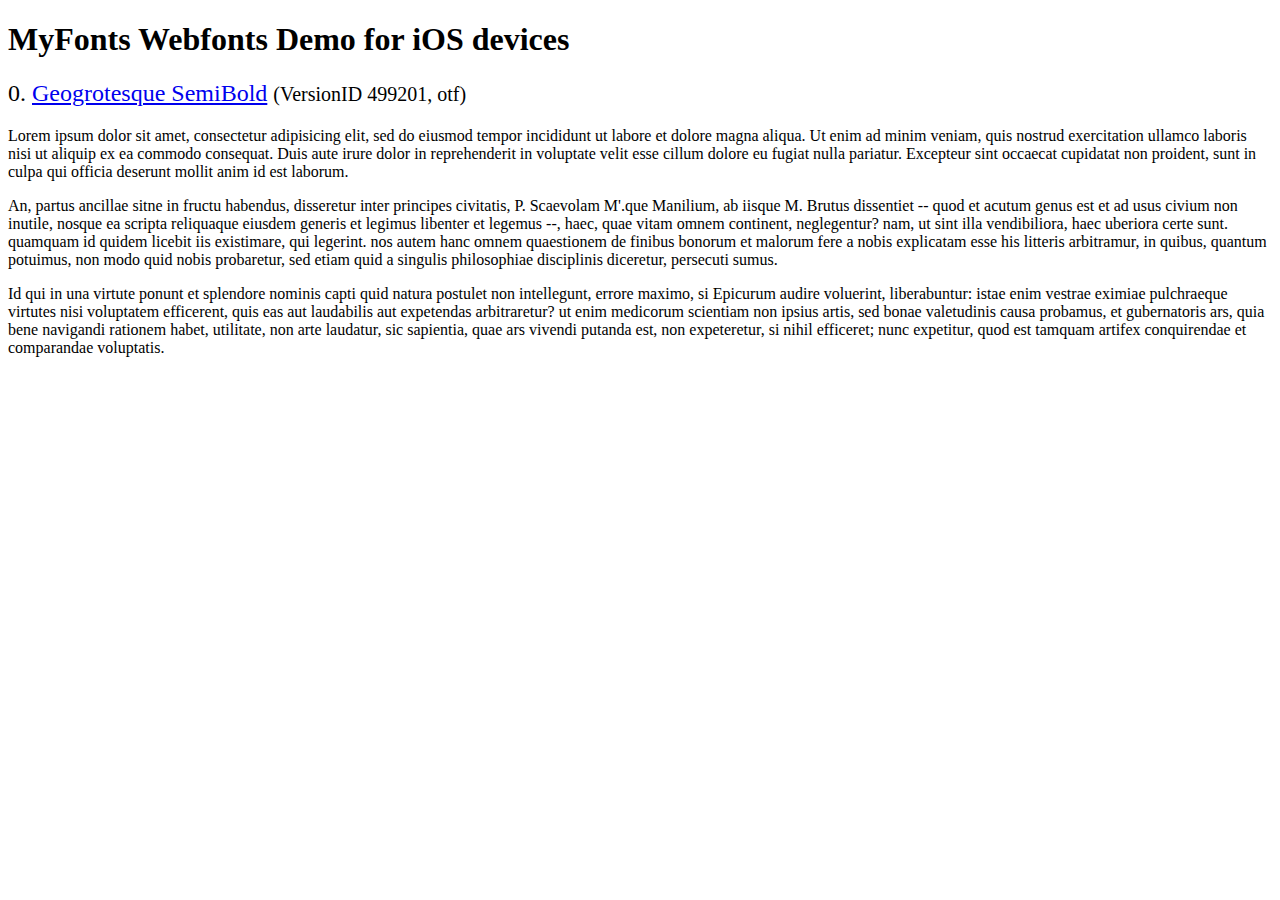
<file: fonts/webfonts/geo-semibold/svg/index.html>
<!DOCTYPE html>
<html>
<head>
<title>MyFonts Webfonts Demo for iOS devices</title>
<meta http-equiv="content-type" content="text/html; charset=utf-8" />

<style type="text/css" media="all">

	h2 {
		 font-weight:normal;
	}

		
	@font-face {
		font-family:"Geogrotesque-SemiBold";
		src:url("style_169898.svg#Geogrotesque-SemiBold") format("svg");
	}
	
	.webfont_0 {
		font-family: Geogrotesque-SemiBold;
	}
		
</style>

</head>

<body>

<h1>MyFonts Webfonts Demo for iOS devices</h1>


<h2>0. <span class='webfont_0'><a href='http://new.myfonts.com/search/style::169898/'>Geogrotesque SemiBold</a></span>
<small>(VersionID 499201, otf)</small>
</h2>

<p class='webfont_0'>Lorem ipsum dolor sit amet, consectetur adipisicing elit, sed do eiusmod tempor incididunt ut labore et dolore magna aliqua. Ut enim ad minim veniam, quis nostrud exercitation ullamco laboris nisi ut aliquip ex ea commodo consequat. Duis aute irure dolor in reprehenderit in voluptate velit esse cillum dolore eu fugiat nulla pariatur. Excepteur sint occaecat cupidatat non proident, sunt in culpa qui officia deserunt mollit anim id est laborum.</p>

<p class='webfont_0'>An, partus ancillae sitne in fructu habendus, disseretur inter principes civitatis, P. Scaevolam M'.que Manilium, ab iisque M. Brutus dissentiet -- quod et acutum genus est et ad usus civium non inutile, nosque ea scripta reliquaque eiusdem generis et legimus libenter et legemus --, haec, quae vitam omnem continent, neglegentur? nam, ut sint illa vendibiliora, haec uberiora certe sunt. quamquam id quidem licebit iis existimare, qui legerint. nos autem hanc omnem quaestionem de finibus bonorum et malorum fere a nobis explicatam esse his litteris arbitramur, in quibus, quantum potuimus, non modo quid nobis probaretur, sed etiam quid a singulis philosophiae disciplinis diceretur, persecuti sumus.</p>

<p class='webfont_0'>Id qui in una virtute ponunt et splendore nominis capti quid natura postulet non intellegunt, errore maximo, si Epicurum audire voluerint, liberabuntur: istae enim vestrae eximiae pulchraeque virtutes nisi voluptatem efficerent, quis eas aut laudabilis aut expetendas arbitraretur? ut enim medicorum scientiam non ipsius artis, sed bonae valetudinis causa probamus, et gubernatoris ars, quia bene navigandi rationem habet, utilitate, non arte laudatur, sic sapientia, quae ars vivendi putanda est, non expeteretur, si nihil efficeret; nunc expetitur, quod est tamquam artifex conquirendae et comparandae voluptatis.</p>




</body>
</html>
</file>
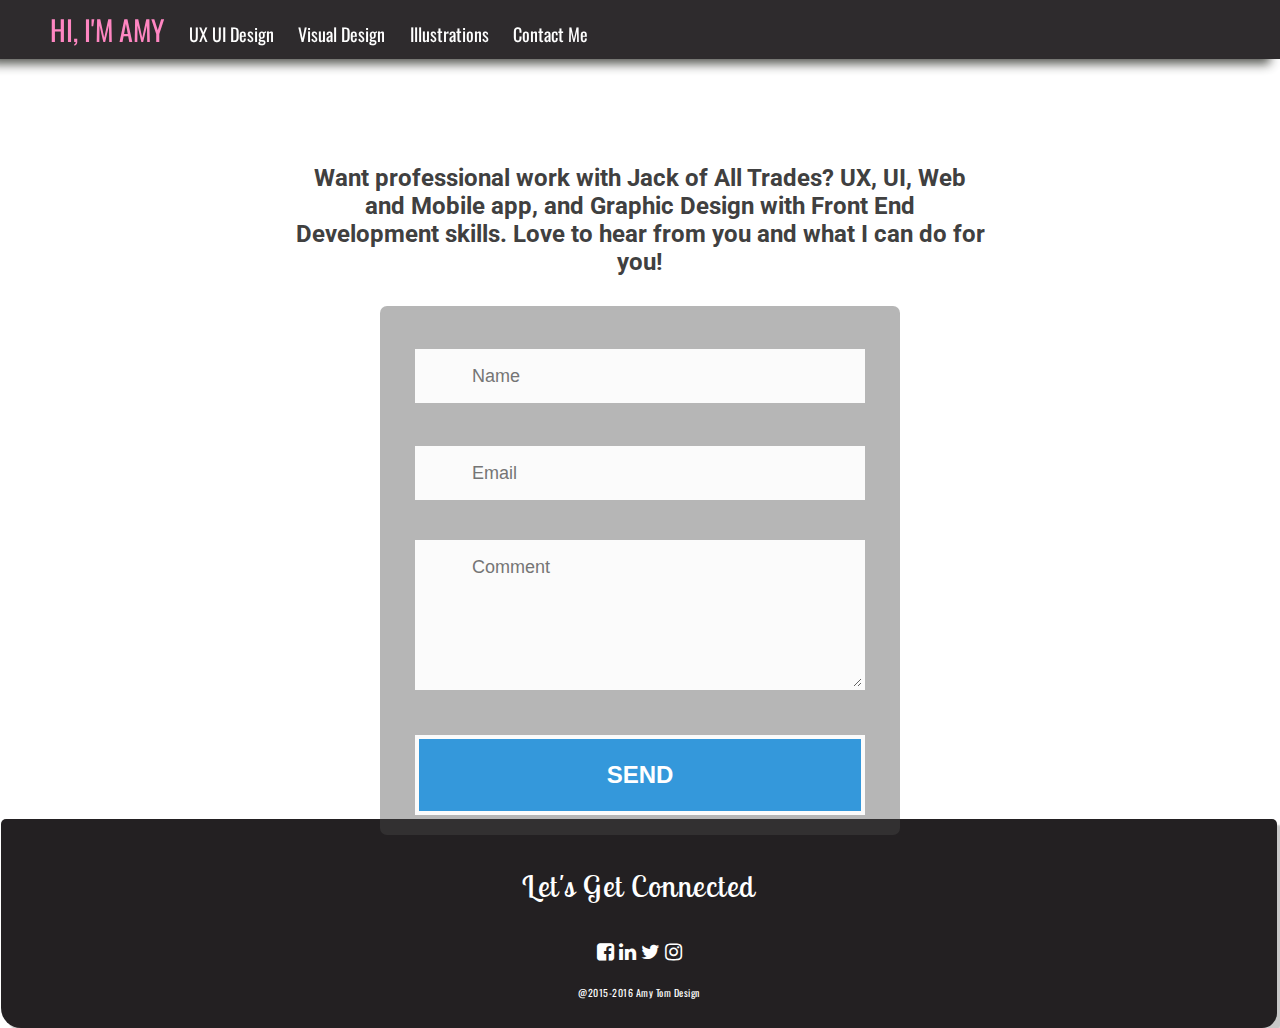
<file: contactme.html>
<!DOCTYPE html>
<html lang="en">
<head>
	<meta charset="UTF-8">
	<link rel="stylesheet" href="css/contactme.css">
	<link href='//fonts.googleapis.com/css?family=Lobster+Two' rel='stylesheet' type='text/css'>
	<link href='//fonts.googleapis.com/css?family=Poller+One' rel='stylesheet' type='text/css'>
	<link href='//fonts.googleapis.com/css?family=Oswald' rel='stylesheet' type='text/css'>
	<link href='//fonts.googleapis.com/css?family=Roboto' rel='stylesheet' type='text/css'>
    <link rel="stylesheet" href="css/font-awesome.css">
    <link href="http://maxcdn.bootstrapcdn.com/font-awesome/4.1.0/css/font-awesome.min.css" rel="stylesheet">


	<title>Amy Tom &#124; Contact Me</title>
</head>
<body>
	<section class="navigation-menu">
		<div class="navigation">
      <ul class="links">
        <li id="home"><a href="index.html">HI, I'M AMY</a></li>
        <li><a href="webdesignpage.html">UX UI Design</a></li>
        <li><a href="graphicdesign.html">Visual Design</a></li>
        <li><a href="illustrations.html">Illustrations</a></li>
        <li><a href="contactme.html" class="filter_btn">Contact Me <span class="on"></a></li>
      </ul>
    	</div>
    </section>
    <section class="info">
    	<div class="content">
    		<h1 class="nothing">this is nothing just to fill up the top.</h1>
    		<h1 class="contact-title">Contact Me</h1>

    <div id="contact-me">
      <h1 class="letstalk">Drop Me a Line</h1>
      <h2 class="subtitle">Want professional work with Jack of All Trades? UX, UI, Web and Mobile app, and Graphic Design with Front End Development skills. Love to hear from you and what I can do for you!</h2>
    </div>
        
<div id="form-main">
  <div id="form-div">
    <form class="form" id="form1" action="mailto:amymeetom@gmail.com">
      
      <p class="name">
        <input name="name" type="text" class="validate[required,custom[onlyLetter],length[0,100]] feedback-input" placeholder="Name" id="name" />
      </p>
      
      <p class="email">
        <input name="email" type="text" class="validate[required,custom[email]] feedback-input" id="email" placeholder="Email" />
      </p>
      
      <p class="text">
        <textarea name="body" class="validate[required,length[6,300]] feedback-input" id="comment" placeholder="Comment"></textarea>
      </p>
      
      
      <div class="submit">
        <input type="submit" value="SEND" id="button-blue"/>
        <div class="ease"></div>
      </div>
    </form>
  </div>
    	</div>
    </section>
    <footer class="footer">
    <p class="linkme">Let's Get Connected</p>
    <div class="sociallinks">
      <ul>
        <li><a href="http://www.facebook.com/amytom87" target="_blank"><i class='fa fa-facebook-square'></i></a></li>
        <li><a href="https://www.linkedin.com/in/amytom" target="_blank"><i class='fa fa-linkedin'></i></a></li>
        <li><a href="https://twitter.com/amywebdesigns" target="_blank"><i class='fa fa-twitter'></i></a></li>
        <li><a href="http://instagram.com/lilmswtheart/" target="_blank"><i class='fa fa-instagram'></i></a></li>
      </ul>
      <p class="copyright">&#64;2015-2016 Amy Tom Design</p>
    </div>
  </footer>
  <script>
  (function(i,s,o,g,r,a,m){i['GoogleAnalyticsObject']=r;i[r]=i[r]||function(){
  (i[r].q=i[r].q||[]).push(arguments)},i[r].l=1*new Date();a=s.createElement(o),
  m=s.getElementsByTagName(o)[0];a.async=1;a.src=g;m.parentNode.insertBefore(a,m)
  })(window,document,'script','https://www.google-analytics.com/analytics.js','ga');

  ga('create', 'UA-71195028-2', 'auto');
  ga('send', 'pageview');

</script>
  
</body>
</html>
</file>
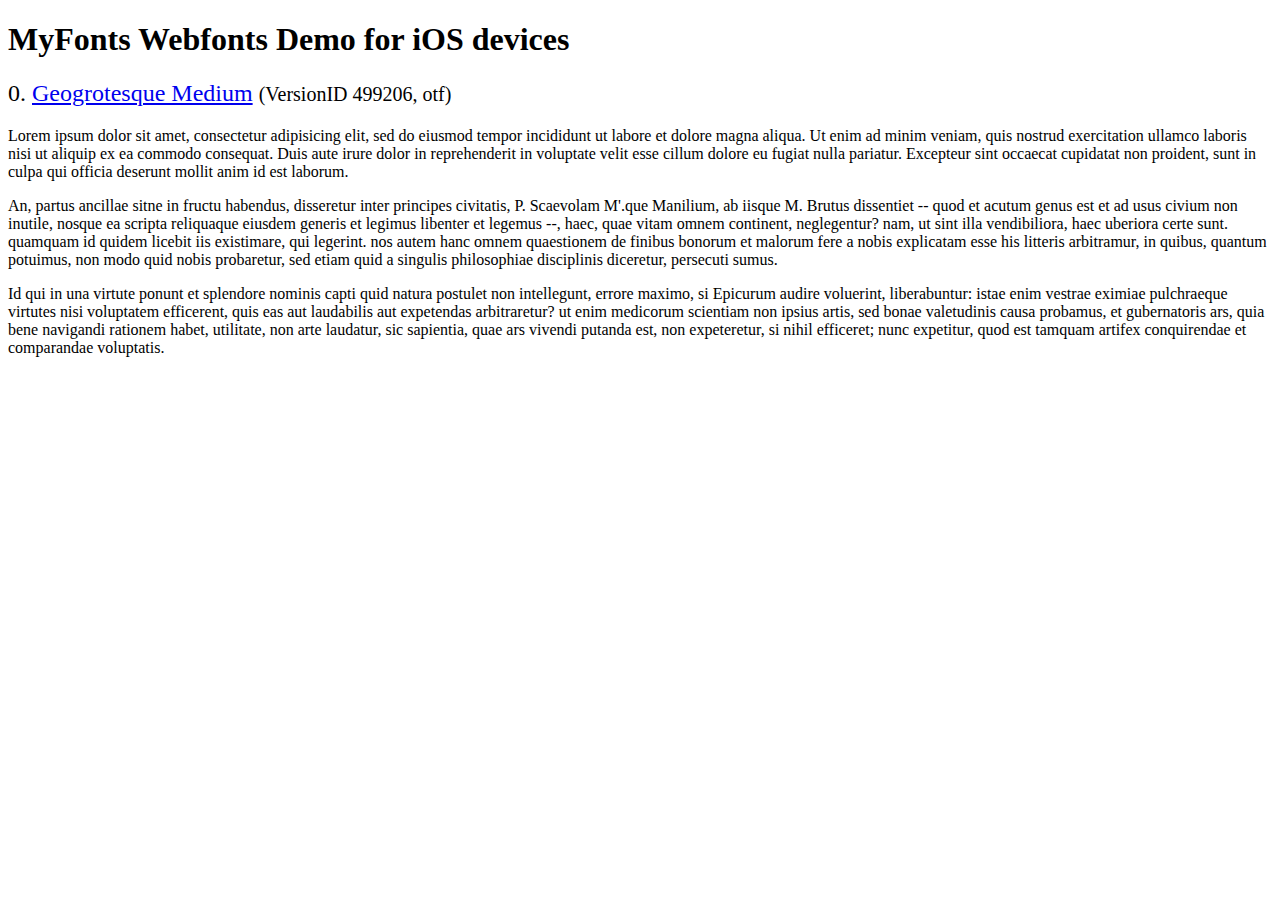
<file: fonts/webfonts/geo-medium/svg/svg_test.html>
<!DOCTYPE html>
<html>
<head>
<title>MyFonts Webfonts Demo for iOS devices</title>
<meta http-equiv="content-type" content="text/html; charset=utf-8" />

<style type="text/css" media="all">

	h2 {
		 font-weight:normal;
	}

		
	@font-face {
		font-family:"Geogrotesque-Medium";
		src:url("1110FC_0.svg#Geogrotesque-Medium") format("svg");
	}
	
	.webfont_0 {
		font-family: Geogrotesque-Medium;
	}
		
</style>

</head>

<body>

<h1>MyFonts Webfonts Demo for iOS devices</h1>


<h2>0. <span class='webfont_0'><a href='http://new.myfonts.com/search/style::169904/'>Geogrotesque Medium</a></span>
<small>(VersionID 499206, otf)</small>
</h2>

<p class='webfont_0'>Lorem ipsum dolor sit amet, consectetur adipisicing elit, sed do eiusmod tempor incididunt ut labore et dolore magna aliqua. Ut enim ad minim veniam, quis nostrud exercitation ullamco laboris nisi ut aliquip ex ea commodo consequat. Duis aute irure dolor in reprehenderit in voluptate velit esse cillum dolore eu fugiat nulla pariatur. Excepteur sint occaecat cupidatat non proident, sunt in culpa qui officia deserunt mollit anim id est laborum.</p>

<p class='webfont_0'>An, partus ancillae sitne in fructu habendus, disseretur inter principes civitatis, P. Scaevolam M'.que Manilium, ab iisque M. Brutus dissentiet -- quod et acutum genus est et ad usus civium non inutile, nosque ea scripta reliquaque eiusdem generis et legimus libenter et legemus --, haec, quae vitam omnem continent, neglegentur? nam, ut sint illa vendibiliora, haec uberiora certe sunt. quamquam id quidem licebit iis existimare, qui legerint. nos autem hanc omnem quaestionem de finibus bonorum et malorum fere a nobis explicatam esse his litteris arbitramur, in quibus, quantum potuimus, non modo quid nobis probaretur, sed etiam quid a singulis philosophiae disciplinis diceretur, persecuti sumus.</p>

<p class='webfont_0'>Id qui in una virtute ponunt et splendore nominis capti quid natura postulet non intellegunt, errore maximo, si Epicurum audire voluerint, liberabuntur: istae enim vestrae eximiae pulchraeque virtutes nisi voluptatem efficerent, quis eas aut laudabilis aut expetendas arbitraretur? ut enim medicorum scientiam non ipsius artis, sed bonae valetudinis causa probamus, et gubernatoris ars, quia bene navigandi rationem habet, utilitate, non arte laudatur, sic sapientia, quae ars vivendi putanda est, non expeteretur, si nihil efficeret; nunc expetitur, quod est tamquam artifex conquirendae et comparandae voluptatis.</p>




</body>
</html>
</file>
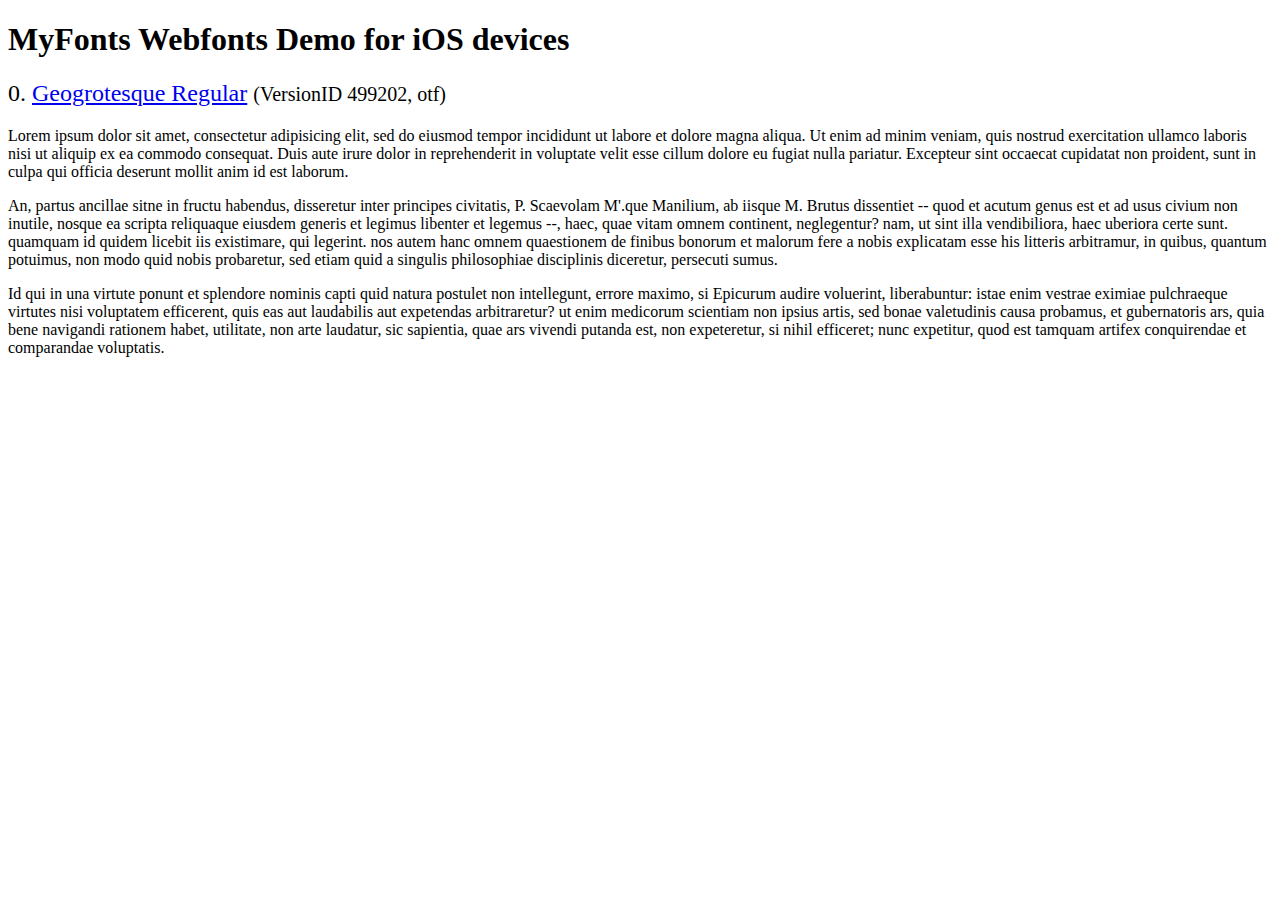
<file: fonts/webfonts/geo-regular/svg/svg_test.html>
<!DOCTYPE html>
<html>
<head>
<title>MyFonts Webfonts Demo for iOS devices</title>
<meta http-equiv="content-type" content="text/html; charset=utf-8" />

<style type="text/css" media="all">

	h2 {
		 font-weight:normal;
	}

		
	@font-face {
		font-family:"Geogrotesque-Regular";
		src:url("11014B_0.svg#Geogrotesque-Regular") format("svg");
	}
	
	.webfont_0 {
		font-family: Geogrotesque-Regular;
	}
		
</style>

</head>

<body>

<h1>MyFonts Webfonts Demo for iOS devices</h1>


<h2>0. <span class='webfont_0'><a href='http://new.myfonts.com/search/style::169901/'>Geogrotesque Regular</a></span>
<small>(VersionID 499202, otf)</small>
</h2>

<p class='webfont_0'>Lorem ipsum dolor sit amet, consectetur adipisicing elit, sed do eiusmod tempor incididunt ut labore et dolore magna aliqua. Ut enim ad minim veniam, quis nostrud exercitation ullamco laboris nisi ut aliquip ex ea commodo consequat. Duis aute irure dolor in reprehenderit in voluptate velit esse cillum dolore eu fugiat nulla pariatur. Excepteur sint occaecat cupidatat non proident, sunt in culpa qui officia deserunt mollit anim id est laborum.</p>

<p class='webfont_0'>An, partus ancillae sitne in fructu habendus, disseretur inter principes civitatis, P. Scaevolam M'.que Manilium, ab iisque M. Brutus dissentiet -- quod et acutum genus est et ad usus civium non inutile, nosque ea scripta reliquaque eiusdem generis et legimus libenter et legemus --, haec, quae vitam omnem continent, neglegentur? nam, ut sint illa vendibiliora, haec uberiora certe sunt. quamquam id quidem licebit iis existimare, qui legerint. nos autem hanc omnem quaestionem de finibus bonorum et malorum fere a nobis explicatam esse his litteris arbitramur, in quibus, quantum potuimus, non modo quid nobis probaretur, sed etiam quid a singulis philosophiae disciplinis diceretur, persecuti sumus.</p>

<p class='webfont_0'>Id qui in una virtute ponunt et splendore nominis capti quid natura postulet non intellegunt, errore maximo, si Epicurum audire voluerint, liberabuntur: istae enim vestrae eximiae pulchraeque virtutes nisi voluptatem efficerent, quis eas aut laudabilis aut expetendas arbitraretur? ut enim medicorum scientiam non ipsius artis, sed bonae valetudinis causa probamus, et gubernatoris ars, quia bene navigandi rationem habet, utilitate, non arte laudatur, sic sapientia, quae ars vivendi putanda est, non expeteretur, si nihil efficeret; nunc expetitur, quod est tamquam artifex conquirendae et comparandae voluptatis.</p>




</body>
</html>
</file>
<file: css/contactme.css>
/*Contact Me CSS*/
.footer {
text-align: center;
}
body {

}
p,
.descriptions, .contact-info {
font-family: 'oswald', serif;
letter-spacing: 0.05em;
font-size: 30px;
list-style-type: none;
float: center;
margin-left: auto;
margin-right: auto;
}
.navigation {
font-size: 18px;
position: fixed;
background-color:#232022;
width: 100%;
-webkit-font-smoothing: antialiased;
height: 70px;
margin-top: -32.5px;
margin-left: -8px;
box-shadow: -10px 5px 10px 0px #4E504A;
opacity: 0.95;
z-index: 200;
}
.navigation li {
color: black;
font-family: 'Oswald';
font-size: 18px;
display: inline;
width: 100%;
float: center;
padding: 0px 10px;
}
.navigation a:link {
color: white;
text-decoration: none;
}
.navigation a:hover {
color: #5AB4E3;
text-decoration: none;
}
.navigation a:visited {
color: white;
text-decoration: none;
}
ul.links {
  margin-top: 20px;
}
.contact-info {
max-width: 38em;
margin-left: 40%;
margin-right: auto;
margin-top: 1em;
letter-spacing: 0.05em;
text-shadow: 2px 4px 5px #ffffff;
}
.contact-title,
.web-projects-title {
  margin-left: 30%;
  color: white;
  opacity: 0;
}
h2, h1 {
color: #740639;
font-family: 'Lobster Two', cursive;
}
.footer {
border-radius: 5px 5px 15px 20px;
box-shadow: 6px 6px 2px #C8C8C8;
background-size: 900px;
background-position: cover;
background-repeat: no-repeat;
background-color: #232022;
color: white;
padding: 18px 0;
letter-spacing: 0.0em;
margin-top: -202px;
width: 101%;
margin-left:-7.16px;
}
.linkme {
font-size: 30px;
font-family: 'Lobster Two', cursive;
}
.sociallinks {
font-family: 'Oswald', sans-serif;
font-size: 20px;
}
.sociallinks ul {
padding:0px;
}
.sociallinks li {
list-style-type: none;
display: inline-block;
}
.sociallinks i {
  color: white;
}
.footer .sociallinks a:link {
color: #FFF;
text-decoration: none;
}
.footer .sociallinks a:hover {
color: #FFB3FF;
text-decoration: none;
}
.footer .sociallinks a:visited {
color: #FF9900;
text-decoration: none;
}
@media only screen and (max-width: 500px) {
    .mastheader {
      padding: 2em 0;
    }
    .masthead-heading {
      font-size: 2em;
    }
    .footer {
      padding: 1em 0;
    }
    .sociallinks, p, .linkme, .cover{
      font-size: .8em;
    }
    .moreaboutme,
    .projects, .job-title,
    .bit-about-me,
    .info, .web-header {
      font-size: 1em;
      padding: 1em 5px;
    }
    .contact-info {
      font-size: 1em;
      padding: 1em 20px 1em -10px;
    }
    .navigation {
      padding: 15px 5px;
      font-size: .01em;
    }
    .mesa,
    .love,
    .neverfails,
    .third-place,
    .lovecoding {
      font-size: 1.5em;
      padding: 1em 5px;
    }
  }
}
#home {
  font-size:18px ;
  text-shadow: 2px 2px 8px #CF0053;
  font-color: #232022;
  margin-top: -5px;
}
.navigation .home-icon {
  width: 29px;
  margin-top: 2px;
}
.amy-tom {
  margin-top: 0.2em;
  margin-bottom: 50px;
  font-size: 80px;
  font-family: 'Lobster Two', cursive;
  color: #720000;
  -webkit-font-smoothing: antialiased;
}
.content {
  margin-bottom: 300px;
  background-size: cover;
  background-repeat: no-repeat;
  width: 100%;
  height: 700px;
  background-attachment: fixed;
}
.nothing {
  color: #FAFAFA;
  opacity: 0;
}
.copyright {
  font-size: 10px;
}

/**Drop me a Line**/
.letstalk {
  text-align: center;
  font-family: 'roboto', sans-serif;
  font-size:38px;
  margin-top: -50px;
  color: white;
}
.subtitle {
  text-align: center;
  font-family: 'roboto', sans-serif;
  font-size: 24px;
  margin: 0 auto;
  color: #404040;
  width: 55%;
}

/*Contact Form**/
@import url(http://fonts.googleapis.com/css?family=Montserrat:400,700);

html{    background:url(https://cloud.githubusercontent.com/assets/11380566/15007929/86137ff2-11aa-11e6-8a4c-6f378e8322c2.jpg) no-repeat;
  background-size: cover;
  height:100%;
}

#feedback-page{
  text-align:center;
}

#form-main{
  width:100%;
  float:left;
  padding-top:0px;
  z-index: -3;
}

#form-div {
  background-color:rgba(72,72,72,0.4);
  padding-left:35px;
  padding-right:35px;
  padding-top:10px;
  padding-bottom:20px;
  width: 450px;
  float: left;
  left: 50%;
  position: absolute;
  margin-top:30px;
  margin-left: -260px;
  -moz-border-radius: 7px;
  -webkit-border-radius: 7px;
}

.feedback-input {
  color:#3c3c3c;
  font-family: Helvetica, Arial, sans-serif;
  font-weight:500;
  font-size: 18px;
  border-radius: 0;
  line-height: 22px;
  background-color: #fbfbfb;
  padding: 13px 13px 13px 54px;
  margin-bottom: 10px;
  width:100%;
  -webkit-box-sizing: border-box;
  -moz-box-sizing: border-box;
  -ms-box-sizing: border-box;
  box-sizing: border-box;
  border: 3px solid rgba(0,0,0,0);
}

.feedback-input:focus{
  background: #fff;
  box-shadow: 0;
  border: 3px solid #3498db;
  color: #3498db;
  outline: none;
  padding: 13px 13px 13px 54px;
}

.focused{
  color:#30aed6;
  border:#30aed6 solid 3px;
}

/* Icons ---------------------------------- */
#name{
  background-image: url(http://rexkirby.com/kirbyandson/images/name.svg);
  background-size: 30px 30px;
  background-position: 11px 8px;
  background-repeat: no-repeat;
}

#name:focus{
  background-image: url(http://rexkirby.com/kirbyandson/images/name.svg);
  background-size: 30px 30px;
  background-position: 8px 5px;
  background-position: 11px 8px;
  background-repeat: no-repeat;
}

#email{
  background-image: url(http://rexkirby.com/kirbyandson/images/email.svg);
  background-size: 30px 30px;
  background-position: 11px 8px;
  background-repeat: no-repeat;
}

#email:focus{
  background-image: url(http://rexkirby.com/kirbyandson/images/email.svg);
  background-size: 30px 30px;
  background-position: 11px 8px;
  background-repeat: no-repeat;
}

#comment{
  background-image: url(http://rexkirby.com/kirbyandson/images/comment.svg);
  background-size: 30px 30px;
  background-position: 11px 8px;
  background-repeat: no-repeat;
}

textarea {
    width: 100%;
    height: 150px;
    line-height: 150%;
    resize:vertical;
}

input:hover, textarea:hover,
input:focus, textarea:focus {
  background-color:white;
}

#button-blue{
  font-family: 'Montserrat', Arial, Helvetica, sans-serif;
  float:left;
  width: 100%;
  border: #fbfbfb solid 4px;
  cursor:pointer;
  background-color: #3498db;
  color:white;
  font-size:24px;
  padding-top:22px;
  padding-bottom:22px;
  -webkit-transition: all 0.3s;
  -moz-transition: all 0.3s;
  transition: all 0.3s;
  margin-top:-4px;
  font-weight:700;
}

#button-blue:hover{
  background-color: rgba(0,0,0,0);
  color: #0493bd;
}
  
.submit:hover {
  color: #3498db;
}
  
.ease {
  width: 0px;
  height: 74px;
  background-color: #fbfbfb;
  -webkit-transition: .3s ease;
  -moz-transition: .3s ease;
  -o-transition: .3s ease;
  -ms-transition: .3s ease;
  transition: .3s ease;
}

.submit:hover .ease{
  width:100%;
  background-color:white;
}

@media only screen and (max-width: 580px) {
  #form-div{
    left: 3%;
    margin-right: 3%;
    width: 88%;
    margin-left: 0;
    padding-left: 3%;
    padding-right: 3%;
  }
}

#home a:link {
  color: #ff80bf;
}
#home a:visited {
  color: #ff80bf;
}
#home a:hover{
  color: #C03B73;
}
#home {
  font-size:28px ;
  font-color: #232022;
  margin-top: -5px;
}
</file>
